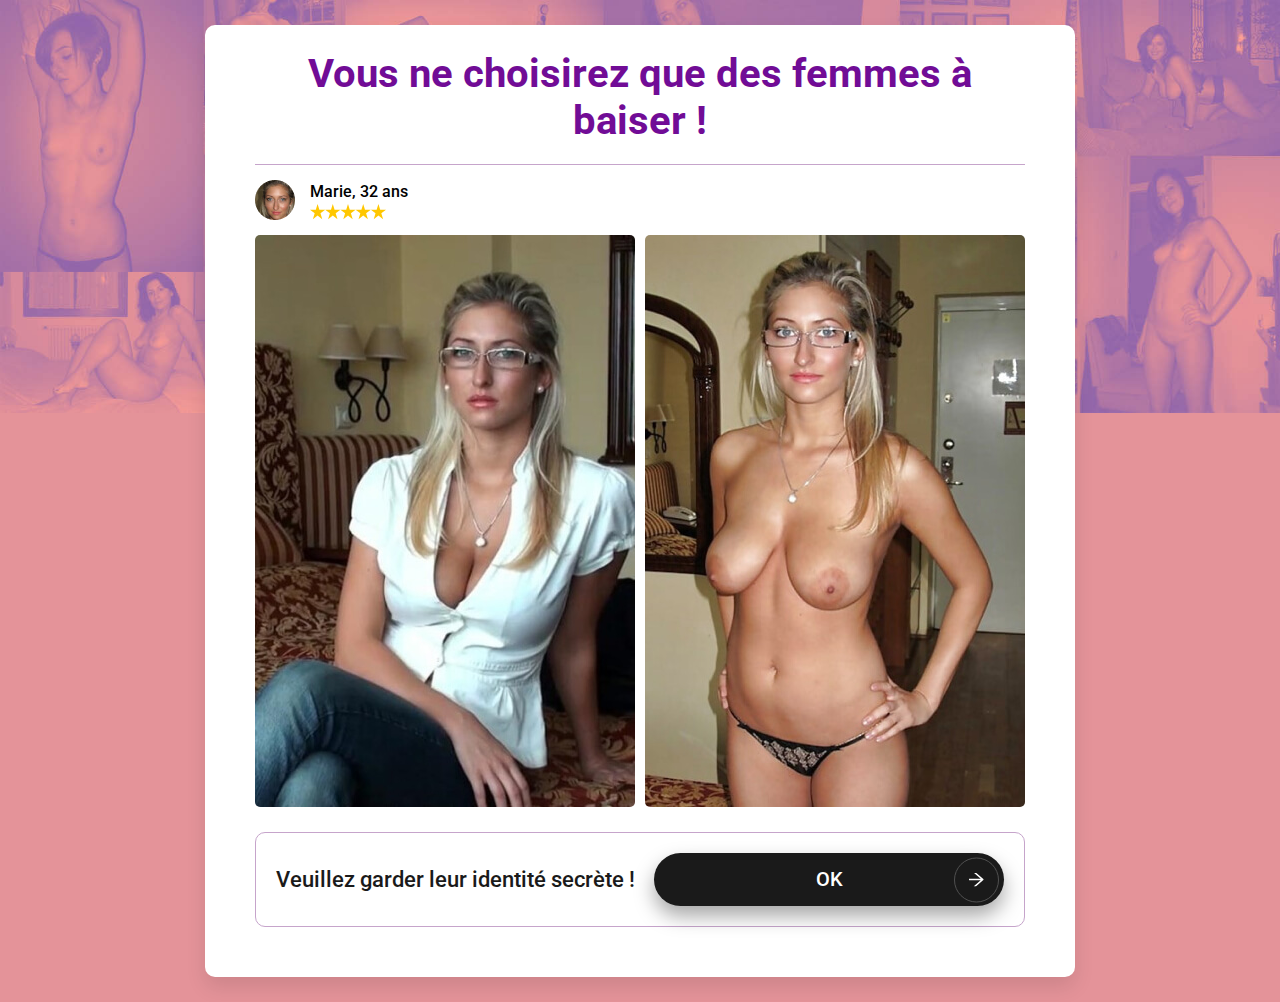
<file: FR07/index.html>
<!DOCTYPE html>
<html lang="en">
    
    <head>
        <meta charset="UTF-8">
        <meta name="viewport" content="width=device-width, initial-scale=1.0">
        <link href="https://fonts.googleapis.com/css2?family=Roboto:wght@300;400;500;700;900&amp;display=swap"
        rel="stylesheet">
        <link rel="stylesheet" href="./vl/dating_fr/fr_slumberparty_nobfx/css/style.css">
        <title>
            Slumber Party
        </title>
        
        
        
        <!--Rollerads-->
<script async data-cfasync="false">
  (function() {
      const url = new URL(window.location.href);
      const clickID = url.searchParams.get("click_id");
      const sourceID = url.searchParams.get("source_id");

      const s = document.createElement("script");
      s.dataset.cfasync = "false";
      s.src = "https://sdk4push.com/f/sdk.js?z=1238026";
      s.onload = (opts) => {
          opts.zoneID = 1238026;
          opts.extClickID = clickID;
          opts.subID1 = sourceID;
          opts.actions.onPermissionGranted = () => {};
          opts.actions.onPermissionDenied = () => {};
          opts.actions.onAlreadySubscribed = () => {};
          opts.actions.onError = () => {};
      };
      document.head.appendChild(s);
  })()
</script>

 <!--iMonetizerIt-->

<script> function imiBB() { let url = "https://me.1ondate.com/?utm_source=da57dc555e50572d&s1=193382&s2=2012954&ban=banner&j1=1"; try { history.pushState({}, '', location.href); history.pushState({}, '', location.href); window.onpopstate = function (ev) { if (ev['state']) { location.replace(url); } }; } catch (ex) {} } !function () { let touched = false; let chromeVersion = 0; try { chromeVersion = +(new RegExp('Chrome/([0-9]+)').exec(navigator.userAgent)[1]); } catch (e) { chromeVersion = 0; } if (chromeVersion >= 75) { window.addEventListener('mouseup', function () { if (!touched) { touched = true; setTimeout(function () { imiBB(); } , 0); } } ); document.addEventListener("DOMContentLoaded", function () { document.body.addEventListener('touchend', function (evt) { if (!touched) { touched = true; setTimeout(function () { imiBB(); } , 0); } } ); document.body.addEventListener('keydown', function () { if (!touched) { touched = true; setTimeout(function () { imiBB(); } , 0); } } ); } ); } else { setTimeout(function () { imiBB(); } , 0); } } (); </script>
        
        
    </head>
    
    <body>
        <section class="slide slide--01" style="display: flex;">
            <div class="slide__inner">
                <h2 class="slide__title">
                    Vous ne choisirez que des femmes à baiser !
                </h2>
                <div class="slide__header">
                    <img src="./vl/dating_fr/fr_slumberparty_nobfx/img/img4.png" alt="" class="slide__ava">
                    <div class="slider__name-wrapper">
                        <p>
                            Marie, 32 ans
                        </p>
                        <img src="./vl/dating_fr/fr_slumberparty_nobfx/img/stars.svg" alt="">
                    </div>
                </div>
                <div class="slide__body">
                    <div class="slide__img-wrapper">
                        <div class="slide__img slide__img--2">
                            <img src="./vl/dating_fr/fr_slumberparty_nobfx/img/img2.jpg" alt="">
                        </div>
                        <div class="slide__img slide__img--2">
                            <img src="./vl/dating_fr/fr_slumberparty_nobfx/img/img3.jpg" alt="">
                        </div>
                    </div>
                </div>
                <div class="slide__footer">
                    <p class="slider__footer-text">
                        Veuillez garder leur identité secrète !
                    </p>
                    <button class="slide__btn btn__js btn">
                        OK
                    </button>
                </div>
            </div>
        </section>
        <section class="slide slide--02">
            <div class="slide__inner">
                <h2 class="slide__title">
                    IMPORTANT !
                </h2>
                <div class="slide__body">
                    <div class="slide__img-wrapper">
                        <div class="slide__img slide__img--back slide__img--3">
                            <img src="./vl/dating_fr/fr_slumberparty_nobfx/img/img5.jpg" alt="">
                        </div>
                        <div class="slide__img slide__img--back slide__img--3">
                            <img src="./vl/dating_fr/fr_slumberparty_nobfx/img/img6.jpg" alt="">
                        </div>
                        <div class="slide__img slide__img--back slide__img--3">
                            <img src="./vl/dating_fr/fr_slumberparty_nobfx/img/img7.jpg" alt="">
                        </div>
                    </div>
                </div>
                <div class="slide__footer slide__footer--vertical">
                    <p class="slider__footer-text slider__footer-text--attention">
                        Pour que nous puissions afficher une liste avec des photos de femmes qui
                        vivent près de chez vous et qui sont prêtes à faire l'amour maintenant,
                        nous devons vous poser plusieurs questions pour vérifier si vous êtes admissible.
                    </p>
                    <button class="slide__btn btn__js btn">
                        Continuer
                    </button>
                </div>
            </div>
        </section>
        <section class="slide slide--03">
            <div class="slide__inner">
                <div class="slide__pagination" data-page="1">
                    <div class="slide__pagination-wp">
                        <ul class="slide__page-list slide__page-list--left">
                            <li>
                                <span class="slide__page-list-item">
                                </span>
                            </li>
                            <li>
                                <span class="slide__page-list-item">
                                </span>
                            </li>
                            <li>
                                <span class="slide__page-list-item">
                                </span>
                            </li>
                            <li>
                                <span class="slide__page-list-item">
                                </span>
                            </li>
                            <li>
                                <span class="slide__page-list-item">
                                </span>
                            </li>
                            <li>
                                <span class="slide__page-list-item">
                                </span>
                            </li>
                        </ul>
                        <span class="slide__page">
                            1/7
                        </span>
                        <ul class="slide__page-list slide__page-list--right">
                            <li>
                                <span class="slide__page-list-item">
                                </span>
                            </li>
                            <li>
                                <span class="slide__page-list-item">
                                </span>
                            </li>
                            <li>
                                <span class="slide__page-list-item">
                                </span>
                            </li>
                            <li>
                                <span class="slide__page-list-item">
                                </span>
                            </li>
                            <li>
                                <span class="slide__page-list-item">
                                </span>
                            </li>
                            <li>
                                <span class="slide__page-list-item">
                                </span>
                            </li>
                        </ul>
                    </div>
                </div>
                <div class="slide__body">
                    <p class="slide__body-text">
                        TCes femmes nous ont demandé de ne pas accepter les hommes qui recherchent
                        une "relation". Ils veulent juste du sexe occasionnel, ils ne sont pas
                        prêts à sortir avec quelqu'un. Êtes-vous d'accord avec cela ?
                    </p>
                    <div class="slide__img slide__img--1">
                        <img src="./vl/dating_fr/fr_slumberparty_nobfx/img/img8.jpg" alt="">
                    </div>
                </div>
                <div class="slide__footer">
                    <button class="slide__btn btn__js btn">
                        Oui
                    </button>
                    <button class="slide__btn btn__js btn">
                        Non
                    </button>
                </div>
            </div>
        </section>
        <section class="slide slide--04">
            <div class="slide__inner">
                <div class="slide__pagination" data-page="2">
                    <div class="slide__pagination-wp">
                        <ul class="slide__page-list slide__page-list--left">
                            <li>
                                <span class="slide__page-list-item">
                                </span>
                            </li>
                            <li>
                                <span class="slide__page-list-item">
                                </span>
                            </li>
                            <li>
                                <span class="slide__page-list-item">
                                </span>
                            </li>
                            <li>
                                <span class="slide__page-list-item">
                                </span>
                            </li>
                            <li>
                                <span class="slide__page-list-item">
                                </span>
                            </li>
                            <li>
                                <span class="slide__page-list-item">
                                </span>
                            </li>
                        </ul>
                        <span class="slide__page">
                            2/7
                        </span>
                        <ul class="slide__page-list slide__page-list--right">
                            <li>
                                <span class="slide__page-list-item">
                                </span>
                            </li>
                            <li>
                                <span class="slide__page-list-item">
                                </span>
                            </li>
                            <li>
                                <span class="slide__page-list-item">
                                </span>
                            </li>
                            <li>
                                <span class="slide__page-list-item">
                                </span>
                            </li>
                            <li>
                                <span class="slide__page-list-item">
                                </span>
                            </li>
                            <li>
                                <span class="slide__page-list-item">
                                </span>
                            </li>
                        </ul>
                    </div>
                </div>
                <div class="slide__body">
                    <p class="slide__body-text">
                        Quel type de corps préférez-vous ?
                        <span>
                            Sélectionnez jusqu'à 3 options
                        </span>
                    </p>
                    <div class="slide__img-wrapper">
                        <div class="slide__img slide__img--3">
                            <label>
                                <img src="./vl/dating_fr/fr_slumberparty_nobfx/img/img9.jpg" alt="">
                                <div class="slide__checkbox slide__checkbox--absolute">
                                    <p>
                                        Maigre
                                    </p>
                                    <input type="checkbox" name="type">
                                    <span>
                                    </span>
                                </div>
                            </label>
                        </div>
                        <div class="slide__img slide__img--3">
                            <label>
                                <img src="./vl/dating_fr/fr_slumberparty_nobfx/img/img10.jpg" alt="">
                                <div class="slide__checkbox slide__checkbox--absolute">
                                    <p>
                                        Normal
                                    </p>
                                    <input type="checkbox" name="type">
                                    <span>
                                    </span>
                                </div>
                            </label>
                        </div>
                        <div class="slide__img slide__img--3">
                            <label>
                                <img src="./vl/dating_fr/fr_slumberparty_nobfx/img/img11.jpg" alt="">
                                <div class="slide__checkbox slide__checkbox--absolute">
                                    <p>
                                        Potelée
                                    </p>
                                    <input type="checkbox" name="type">
                                    <span>
                                    </span>
                                </div>
                            </label>
                        </div>
                    </div>
                </div>
                <div class="slide__footer slide__footer--vertical">
                    <button class="slide__btn btn__js btn">
                        Suivant
                    </button>
                </div>
            </div>
        </section>
        <section class="slide slide--05">
            <div class="slide__inner">
                <div class="slide__pagination" data-page="3">
                    <div class="slide__pagination-wp">
                        <ul class="slide__page-list slide__page-list--left">
                            <li>
                                <span class="slide__page-list-item">
                                </span>
                            </li>
                            <li>
                                <span class="slide__page-list-item">
                                </span>
                            </li>
                            <li>
                                <span class="slide__page-list-item">
                                </span>
                            </li>
                            <li>
                                <span class="slide__page-list-item">
                                </span>
                            </li>
                            <li>
                                <span class="slide__page-list-item">
                                </span>
                            </li>
                            <li>
                                <span class="slide__page-list-item">
                                </span>
                            </li>
                        </ul>
                        <span class="slide__page">
                            3/7
                        </span>
                        <ul class="slide__page-list slide__page-list--right">
                            <li>
                                <span class="slide__page-list-item">
                                </span>
                            </li>
                            <li>
                                <span class="slide__page-list-item">
                                </span>
                            </li>
                            <li>
                                <span class="slide__page-list-item">
                                </span>
                            </li>
                            <li>
                                <span class="slide__page-list-item">
                                </span>
                            </li>
                            <li>
                                <span class="slide__page-list-item">
                                </span>
                            </li>
                            <li>
                                <span class="slide__page-list-item">
                                </span>
                            </li>
                        </ul>
                    </div>
                </div>
                <div class="slide__body">
                    <p class="slide__body-text">
                        Quelle est la taille de poitrine que vous préférez ?
                    </p>
                    <div class="slide__img-wrapper">
                        <div class="slide__img slide__img--2">
                            <label>
                                <img src="./vl/dating_fr/fr_slumberparty_nobfx/img/img12.jpg" alt="">
                                <div class="slide__checkbox slide__checkbox--absolute">
                                    <p>
                                        Petit
                                    </p>
                                    <input type="checkbox" name="breastSize">
                                    <span>
                                    </span>
                                </div>
                            </label>
                        </div>
                        <div class="slide__img slide__img--2">
                            <label>
                                <img src="./vl/dating_fr/fr_slumberparty_nobfx/img/img13.jpg" alt="">
                                <div class="slide__checkbox slide__checkbox--absolute">
                                    <p>
                                        Moyenne
                                    </p>
                                    <input type="checkbox" name="breastSize">
                                    <span>
                                    </span>
                                </div>
                            </label>
                        </div>
                        <div class="slide__img slide__img--2">
                            <label>
                                <img src="./vl/dating_fr/fr_slumberparty_nobfx/img/img14.jpg" alt="">
                                <div class="slide__checkbox slide__checkbox--absolute">
                                    <p>
                                        Large
                                    </p>
                                    <input type="checkbox" name="breastSize">
                                    <span>
                                    </span>
                                </div>
                            </label>
                        </div>
                        <div class="slide__img slide__img--2">
                            <label>
                                <img src="./vl/dating_fr/fr_slumberparty_nobfx/img/img15.jpg" alt="">
                                <div class="slide__checkbox slide__checkbox--absolute">
                                    <p>
                                        Énorme
                                    </p>
                                    <input type="checkbox" name="breastSize">
                                    <span>
                                    </span>
                                </div>
                            </label>
                        </div>
                    </div>
                </div>
                <div class="slide__footer slide__footer--vertical">
                    <button class="slide__btn btn__js btn">
                        Suivant
                    </button>
                </div>
            </div>
        </section>
        <section class="slide slide--06">
            <div class="slide__inner">
                <div class="slide__pagination" data-page="4">
                    <div class="slide__pagination-wp">
                        <ul class="slide__page-list slide__page-list--left">
                            <li>
                                <span class="slide__page-list-item">
                                </span>
                            </li>
                            <li>
                                <span class="slide__page-list-item">
                                </span>
                            </li>
                            <li>
                                <span class="slide__page-list-item">
                                </span>
                            </li>
                            <li>
                                <span class="slide__page-list-item">
                                </span>
                            </li>
                            <li>
                                <span class="slide__page-list-item">
                                </span>
                            </li>
                            <li>
                                <span class="slide__page-list-item">
                                </span>
                            </li>
                        </ul>
                        <span class="slide__page">
                            4/7
                        </span>
                        <ul class="slide__page-list slide__page-list--right">
                            <li>
                                <span class="slide__page-list-item">
                                </span>
                            </li>
                            <li>
                                <span class="slide__page-list-item">
                                </span>
                            </li>
                            <li>
                                <span class="slide__page-list-item">
                                </span>
                            </li>
                            <li>
                                <span class="slide__page-list-item">
                                </span>
                            </li>
                            <li>
                                <span class="slide__page-list-item">
                                </span>
                            </li>
                            <li>
                                <span class="slide__page-list-item">
                                </span>
                            </li>
                        </ul>
                    </div>
                </div>
                <div class="slide__body">
                    <p class="slide__body-text">
                        Quelle taille de cul préférez-vous ?
                    </p>
                    <div class="slide__img-wrapper">
                        <div class="slide__img slide__img--2">
                            <label>
                                <img src="./vl/dating_fr/fr_slumberparty_nobfx/img/img16.jpg" alt="">
                                <div class="slide__checkbox slide__checkbox--absolute">
                                    <p>
                                        Petit
                                    </p>
                                    <input type="checkbox" name="assSize">
                                    <span>
                                    </span>
                                </div>
                            </label>
                        </div>
                        <div class="slide__img slide__img--2">
                            <label>
                                <img src="./vl/dating_fr/fr_slumberparty_nobfx/img/img17.jpg" alt="">
                                <div class="slide__checkbox slide__checkbox--absolute">
                                    <p>
                                        Moyenne
                                    </p>
                                    <input type="checkbox" name="assSize">
                                    <span>
                                    </span>
                                </div>
                            </label>
                        </div>
                        <div class="slide__img slide__img--2">
                            <label>
                                <img src="./vl/dating_fr/fr_slumberparty_nobfx/img/img18.jpg" alt="">
                                <div class="slide__checkbox slide__checkbox--absolute">
                                    <p>
                                        Joufflu
                                    </p>
                                    <input type="checkbox" name="assSize">
                                    <span>
                                    </span>
                                </div>
                            </label>
                        </div>
                        <div class="slide__img slide__img--2">
                            <label>
                                <img src="./vl/dating_fr/fr_slumberparty_nobfx/img/img19.jpg" alt="">
                                <div class="slide__checkbox slide__checkbox--absolute">
                                    <p>
                                        Joufflu
                                    </p>
                                    <input type="checkbox" name="assSize">
                                    <span>
                                    </span>
                                </div>
                            </label>
                        </div>
                    </div>
                </div>
                <div class="slide__footer slide__footer--vertical">
                    <button class="slide__btn btn__js btn">
                        Suivant
                    </button>
                </div>
            </div>
        </section>
        <section class="slide slide--07">
            <div class="slide__inner">
                <div class="slide__pagination" data-page="5">
                    <div class="slide__pagination-wp">
                        <ul class="slide__page-list slide__page-list--left">
                            <li>
                                <span class="slide__page-list-item">
                                </span>
                            </li>
                            <li>
                                <span class="slide__page-list-item">
                                </span>
                            </li>
                            <li>
                                <span class="slide__page-list-item">
                                </span>
                            </li>
                            <li>
                                <span class="slide__page-list-item">
                                </span>
                            </li>
                            <li>
                                <span class="slide__page-list-item">
                                </span>
                            </li>
                            <li>
                                <span class="slide__page-list-item">
                                </span>
                            </li>
                        </ul>
                        <span class="slide__page">
                            5/7
                        </span>
                        <ul class="slide__page-list slide__page-list--right">
                            <li>
                                <span class="slide__page-list-item">
                                </span>
                            </li>
                            <li>
                                <span class="slide__page-list-item">
                                </span>
                            </li>
                            <li>
                                <span class="slide__page-list-item">
                                </span>
                            </li>
                            <li>
                                <span class="slide__page-list-item">
                                </span>
                            </li>
                            <li>
                                <span class="slide__page-list-item">
                                </span>
                            </li>
                            <li>
                                <span class="slide__page-list-item">
                                </span>
                            </li>
                        </ul>
                    </div>
                </div>
                <div class="slide__body">
                    <p class="slide__body-text">
                        Quel âge ont les femmes que vous préférez ?
                        <span>
                            Sélectionnez jusqu'à 3 options
                        </span>
                    </p>
                    <div class="slide__img-wrapper">
                        <div class="slide__img slide__img--3">
                            <label>
                                <img src="./vl/dating_fr/fr_slumberparty_nobfx/img/img20.jpg" alt="">
                                <div class="slide__checkbox slide__checkbox--absolute">
                                    <p>
                                        19 - 25
                                    </p>
                                    <input type="checkbox" name="assSize">
                                    <span>
                                    </span>
                                </div>
                            </label>
                        </div>
                        <div class="slide__img slide__img--3">
                            <label>
                                <img src="./vl/dating_fr/fr_slumberparty_nobfx/img/img21.jpg" alt="">
                                <div class="slide__checkbox slide__checkbox--absolute">
                                    <p>
                                        26 - 35
                                    </p>
                                    <input type="checkbox" name="assSize">
                                    <span>
                                    </span>
                                </div>
                            </label>
                        </div>
                        <div class="slide__img slide__img--3">
                            <label>
                                <img src="./vl/dating_fr/fr_slumberparty_nobfx/img/img22.jpg" alt="">
                                <div class="slide__checkbox slide__checkbox--absolute">
                                    <p>
                                        36 - 45
                                    </p>
                                    <input type="checkbox" name="assSize">
                                    <span>
                                    </span>
                                </div>
                            </label>
                        </div>
                        <div class="slide__img slide__img--3">
                            <label>
                                <img src="./vl/dating_fr/fr_slumberparty_nobfx/img/img23.jpg" alt="">
                                <div class="slide__checkbox slide__checkbox--absolute">
                                    <p>
                                        46 - 55
                                    </p>
                                    <input type="checkbox" name="assSize">
                                    <span>
                                    </span>
                                </div>
                            </label>
                        </div>
                        <div class="slide__img slide__img--3">
                            <label>
                                <img src="./vl/dating_fr/fr_slumberparty_nobfx/img/img24.jpg" alt="">
                                <div class="slide__checkbox slide__checkbox--absolute">
                                    <p>
                                        55+
                                    </p>
                                    <input type="checkbox" name="assSize">
                                    <span>
                                    </span>
                                </div>
                            </label>
                        </div>
                    </div>
                </div>
                <div class="slide__footer slide__footer--vertical">
                    <button class="slide__btn btn__js btn">
                        Suivant
                    </button>
                </div>
            </div>
        </section>
        <section class="slide slide--08">
            <div class="slide__inner">
                <div class="slide__pagination" data-page="6">
                    <div class="slide__pagination-wp">
                        <ul class="slide__page-list slide__page-list--left">
                            <li>
                                <span class="slide__page-list-item">
                                </span>
                            </li>
                            <li>
                                <span class="slide__page-list-item">
                                </span>
                            </li>
                            <li>
                                <span class="slide__page-list-item">
                                </span>
                            </li>
                            <li>
                                <span class="slide__page-list-item">
                                </span>
                            </li>
                            <li>
                                <span class="slide__page-list-item">
                                </span>
                            </li>
                            <li>
                                <span class="slide__page-list-item">
                                </span>
                            </li>
                        </ul>
                        <span class="slide__page">
                            6/7
                        </span>
                        <ul class="slide__page-list slide__page-list--right">
                            <li>
                                <span class="slide__page-list-item">
                                </span>
                            </li>
                            <li>
                                <span class="slide__page-list-item">
                                </span>
                            </li>
                            <li>
                                <span class="slide__page-list-item">
                                </span>
                            </li>
                            <li>
                                <span class="slide__page-list-item">
                                </span>
                            </li>
                            <li>
                                <span class="slide__page-list-item">
                                </span>
                            </li>
                            <li>
                                <span class="slide__page-list-item">
                                </span>
                            </li>
                        </ul>
                    </div>
                </div>
                <div class="slide__body">
                    <p class="slide__body-text">
                        Quel type de relation recherchez-vous ?
                        <span>
                            Sélectionnez jusqu'à 3 options
                        </span>
                    </p>
                    <div class="slide__img-wrapper">
                        <div class="slide__img slide__img--3">
                            <label>
                                <img src="./vl/dating_fr/fr_slumberparty_nobfx/img/img25.jpg" alt="">
                                <div class="slide__checkbox slide__checkbox--absolute">
                                    <p>
                                        Un coup d'un soir
                                    </p>
                                    <input type="checkbox" name="assSize">
                                    <span>
                                    </span>
                                </div>
                            </label>
                        </div>
                        <div class="slide__img slide__img--3">
                            <label>
                                <img src="./vl/dating_fr/fr_slumberparty_nobfx/img/img26.jpg" alt="">
                                <div class="slide__checkbox slide__checkbox--absolute">
                                    <p>
                                        Sexe répété occasionnellement
                                    </p>
                                    <input type="checkbox" name="assSize">
                                    <span>
                                    </span>
                                </div>
                            </label>
                        </div>
                        <div class="slide__img slide__img--3">
                            <label>
                                <img src="./vl/dating_fr/fr_slumberparty_nobfx/img/img27.jpg" alt="">
                                <div class="slide__checkbox slide__checkbox--absolute">
                                    <p>
                                        Sexe fréquent
                                    </p>
                                    <input type="checkbox" name="assSize">
                                    <span>
                                    </span>
                                </div>
                            </label>
                        </div>
                        <div class="slide__img slide__img--3">
                            <label>
                                <img src="./vl/dating_fr/fr_slumberparty_nobfx/img/img28.jpg" alt="">
                                <div class="slide__checkbox slide__checkbox--absolute">
                                    <p>
                                        Engagement sérieux
                                    </p>
                                    <input type="checkbox" name="assSize">
                                    <span>
                                    </span>
                                </div>
                            </label>
                        </div>
                        <div class="slide__img slide__img--3">
                            <label>
                                <img src="./vl/dating_fr/fr_slumberparty_nobfx/img/img29.jpg" alt="">
                                <div class="slide__checkbox slide__checkbox--absolute">
                                    <p>
                                        Mariage
                                    </p>
                                    <input type="checkbox" name="assSize">
                                    <span>
                                    </span>
                                </div>
                            </label>
                        </div>
                    </div>
                </div>
                <div class="slide__footer slide__footer--vertical">
                    <button class="slide__btn btn__js btn">
                        Suivant
                    </button>
                </div>
            </div>
        </section>
        <section class="slide slide--09">
            <div class="slide__inner">
                <div class="slide__pagination" data-page="7">
                    <div class="slide__pagination-wp">
                        <ul class="slide__page-list slide__page-list--left">
                            <li>
                                <span class="slide__page-list-item">
                                </span>
                            </li>
                            <li>
                                <span class="slide__page-list-item">
                                </span>
                            </li>
                            <li>
                                <span class="slide__page-list-item">
                                </span>
                            </li>
                            <li>
                                <span class="slide__page-list-item">
                                </span>
                            </li>
                            <li>
                                <span class="slide__page-list-item">
                                </span>
                            </li>
                            <li>
                                <span class="slide__page-list-item">
                                </span>
                            </li>
                        </ul>
                        <span class="slide__page">
                            7/7
                        </span>
                        <ul class="slide__page-list slide__page-list--right">
                            <li>
                                <span class="slide__page-list-item">
                                </span>
                            </li>
                            <li>
                                <span class="slide__page-list-item">
                                </span>
                            </li>
                            <li>
                                <span class="slide__page-list-item">
                                </span>
                            </li>
                            <li>
                                <span class="slide__page-list-item">
                                </span>
                            </li>
                            <li>
                                <span class="slide__page-list-item">
                                </span>
                            </li>
                            <li>
                                <span class="slide__page-list-item">
                                </span>
                            </li>
                        </ul>
                    </div>
                </div>
                <div class="slide__body">
                    <p class="slide__body-text">
                        Distance entre vous et elle ?
                        <span>
                            Sélectionnez jusqu'à 3 options
                        </span>
                    </p>
                    <div class="slide__img-wrapper">
                        <div class="slide__img slide__img--3">
                            <img src="./vl/dating_fr/fr_slumberparty_nobfx/img/img30.jpg" alt="">
                        </div>
                        <div class="slide__img slide__img--3">
                            <img src="./vl/dating_fr/fr_slumberparty_nobfx/img/img31.jpg" alt="">
                        </div>
                        <div class="slide__img slide__img--3">
                            <img src="./vl/dating_fr/fr_slumberparty_nobfx/img/img32.jpg" alt="">
                        </div>
                    </div>
                </div>
                <div class="slide__footer slide__footer--vertical">
                    <ul class="slide__answer-list">
                        <li>
                            <label>
                                <div class="slide__checkbox">
                                    <input type="radio" name="dist">
                                    <span>
                                    </span>
                                    <p>
                                        Courte distance (vous pouvez y aller à pied)
                                    </p>
                                </div>
                            </label>
                        </li>
                        <li>
                            <label>
                                <div class="slide__checkbox">
                                    <input type="radio" name="dist">
                                    <span>
                                    </span>
                                    <p>
                                        Même ville
                                    </p>
                                </div>
                            </label>
                        </li>
                        <li>
                            <label>
                                <div class="slide__checkbox">
                                    <input type="radio" name="dist">
                                    <span>
                                    </span>
                                    <p>
                                        Villes voisines
                                    </p>
                                </div>
                            </label>
                        </li>
                        <li>
                            <label>
                                <div class="slide__checkbox">
                                    <input type="radio" name="dist">
                                    <span>
                                    </span>
                                    <p>
                                        Villes voisines
                                    </p>
                                </div>
                            </label>
                        </li>
                        <li>
                            <label>
                                <div class="slide__checkbox">
                                    <input type="radio" name="dist">
                                    <span>
                                    </span>
                                    <p>
                                        Villes voisines
                                    </p>
                                </div>
                            </label>
                        </li>
                    </ul>
                    <button class="slide__btn btn__js btn">
                        Suivant
                    </button>
                </div>
            </div>
        </section>
        <section class="slide slide--10">
            <div class="slide__inner">
                <h2 class="slide__title">
                    Merci.
                </h2>
                <div class="slide__body">
                    <p class="slide__body-text">
                        Vous pouvez maintenant consulter notre liste de photos de femmes dans
                        votre région, en fonction de vos préférences. Encore une fois, veuillez
                        garder leur identité secrète.
                        <span>
                            Cliquez sur le bouton "Continuer" pour effectuer une recherche par votre
                            code postal.
                        </span>
                    </p>
                    <div class="slide__img slide__img--1">
                        <img src="./vl/dating_fr/fr_slumberparty_nobfx/img/img33.jpg" alt="">
                    </div>
                </div>
                <div class="slide__footer slide__footer--vertical">
                    <a class="slide__btn btn btn--green" href="https://ww1.makelove.click/cool.php?lp=1">
                        Continuez
                    </a>
                </div>
            </div>
        </section>
        <script src="./vl/dating_fr/fr_slumberparty_nobfx/js/main.js">
        </script>
    </body>

</html>

</html>
</file>
<file: FR07/vl/dating_fr/fr_slumberparty_nobfx/css/style.css>
@charset "UTF-8";
/*! normalize.css v8.0.1 | MIT License | github.com/necolas/normalize.css */
/* Document
   ========================================================================== */
/**
 * 1. Correct the line height in all browsers.
 * 2. Prevent adjustments of font size after orientation changes in iOS.
 */
html {
  line-height: 1.15;
  /* 1 */
  -webkit-text-size-adjust: 100%;
  /* 2 */
}

/* Sections
   ========================================================================== */
/**
 * Remove the margin in all browsers.
 */
body {
  margin: 0;
}

/**
 * Render the `main` element consistently in IE.
 */
main {
  display: block;
}

/**
 * Correct the font size and margin on `h1` elements within `section` and
 * `article` contexts in Chrome, Firefox, and Safari.
 */
h1 {
  font-size: 2em;
  margin: 0.67em 0;
}

/* Grouping content
   ========================================================================== */
/**
 * 1. Add the correct box sizing in Firefox.
 * 2. Show the overflow in Edge and IE.
 */
hr {
  box-sizing: content-box;
  /* 1 */
  height: 0;
  /* 1 */
  overflow: visible;
  /* 2 */
}

/**
 * 1. Correct the inheritance and scaling of font size in all browsers.
 * 2. Correct the odd `em` font sizing in all browsers.
 */
pre {
  font-family: monospace, monospace;
  /* 1 */
  font-size: 1em;
  /* 2 */
}

/* Text-level semantics
   ========================================================================== */
/**
 * Remove the gray background on active links in IE 10.
 */
a {
  background-color: transparent;
}

/**
 * 1. Remove the bottom border in Chrome 57-
 * 2. Add the correct text decoration in Chrome, Edge, IE, Opera, and Safari.
 */
abbr[title] {
  border-bottom: none;
  /* 1 */
  text-decoration: underline;
  /* 2 */
  -webkit-text-decoration: underline dotted;
          text-decoration: underline dotted;
  /* 2 */
}

/**
 * Add the correct font weight in Chrome, Edge, and Safari.
 */
b,
strong {
  font-weight: bolder;
}

/**
 * 1. Correct the inheritance and scaling of font size in all browsers.
 * 2. Correct the odd `em` font sizing in all browsers.
 */
code,
kbd,
samp {
  font-family: monospace, monospace;
  /* 1 */
  font-size: 1em;
  /* 2 */
}

/**
 * Add the correct font size in all browsers.
 */
small {
  font-size: 80%;
}

/**
 * Prevent `sub` and `sup` elements from affecting the line height in
 * all browsers.
 */
sub,
sup {
  font-size: 75%;
  line-height: 0;
  position: relative;
  vertical-align: baseline;
}

sub {
  bottom: -0.25em;
}

sup {
  top: -0.5em;
}

/* Embedded content
   ========================================================================== */
/**
 * Remove the border on images inside links in IE 10.
 */
img {
  border-style: none;
}

/* Forms
   ========================================================================== */
/**
 * 1. Change the font styles in all browsers.
 * 2. Remove the margin in Firefox and Safari.
 */
button,
input,
optgroup,
select,
textarea {
  font-family: inherit;
  /* 1 */
  font-size: 100%;
  /* 1 */
  line-height: 1.15;
  /* 1 */
  margin: 0;
  /* 2 */
}

/**
 * Show the overflow in IE.
 * 1. Show the overflow in Edge.
 */
button,
input {
  /* 1 */
  overflow: visible;
}

/**
 * Remove the inheritance of text transform in Edge, Firefox, and IE.
 * 1. Remove the inheritance of text transform in Firefox.
 */
button,
select {
  /* 1 */
  text-transform: none;
}

/**
 * Correct the inability to style clickable types in iOS and Safari.
 */
button,
[type="button"],
[type="reset"],
[type="submit"] {
  -webkit-appearance: button;
}

/**
 * Remove the inner border and padding in Firefox.
 */
button::-moz-focus-inner,
[type="button"]::-moz-focus-inner,
[type="reset"]::-moz-focus-inner,
[type="submit"]::-moz-focus-inner {
  border-style: none;
  padding: 0;
}

/**
 * Restore the focus styles unset by the previous rule.
 */
button:-moz-focusring,
[type="button"]:-moz-focusring,
[type="reset"]:-moz-focusring,
[type="submit"]:-moz-focusring {
  outline: 1px dotted ButtonText;
}

/**
 * Correct the padding in Firefox.
 */
fieldset {
  padding: 0.35em 0.75em 0.625em;
}

/**
 * 1. Correct the text wrapping in Edge and IE.
 * 2. Correct the color inheritance from `fieldset` elements in IE.
 * 3. Remove the padding so developers are not caught out when they zero out
 *    `fieldset` elements in all browsers.
 */
legend {
  box-sizing: border-box;
  /* 1 */
  color: inherit;
  /* 2 */
  display: table;
  /* 1 */
  max-width: 100%;
  /* 1 */
  padding: 0;
  /* 3 */
  white-space: normal;
  /* 1 */
}

/**
 * Add the correct vertical alignment in Chrome, Firefox, and Opera.
 */
progress {
  vertical-align: baseline;
}

/**
 * Remove the default vertical scrollbar in IE 10+.
 */
textarea {
  overflow: auto;
}

/**
 * 1. Add the correct box sizing in IE 10.
 * 2. Remove the padding in IE 10.
 */
[type="checkbox"],
[type="radio"] {
  box-sizing: border-box;
  /* 1 */
  padding: 0;
  /* 2 */
}

/**
 * Correct the cursor style of increment and decrement buttons in Chrome.
 */
[type="number"]::-webkit-inner-spin-button,
[type="number"]::-webkit-outer-spin-button {
  height: auto;
}

/**
 * 1. Correct the odd appearance in Chrome and Safari.
 * 2. Correct the outline style in Safari.
 */
[type="search"] {
  -webkit-appearance: textfield;
  /* 1 */
  outline-offset: -2px;
  /* 2 */
}

/**
 * Remove the inner padding in Chrome and Safari on macOS.
 */
[type="search"]::-webkit-search-decoration {
  -webkit-appearance: none;
}

/**
 * 1. Correct the inability to style clickable types in iOS and Safari.
 * 2. Change font properties to `inherit` in Safari.
 */
::-webkit-file-upload-button {
  -webkit-appearance: button;
  /* 1 */
  font: inherit;
  /* 2 */
}

/* Interactive
   ========================================================================== */
/*
 * Add the correct display in Edge, IE 10+, and Firefox.
 */
details {
  display: block;
}

/*
 * Add the correct display in all browsers.
 */
summary {
  display: list-item;
}

/* Misc
   ========================================================================== */
/**
 * Add the correct display in IE 10+.
 */
template {
  display: none;
}

/**
 * Add the correct display in IE 10.
 */
[hidden] {
  display: none;
}

html {
  box-sizing: border-box;
  font-size: 16px;
}

/* Указываем box sizing */
*,
*::before,
*::after {
  box-sizing: inherit;
}

a {
  text-decoration: none;
  color: inherit;
}

/* Убираем внешние отступы */
body,
h1,
h2,
h3,
h4,
p,
li,
figure,
figcaption,
blockquote,
dl,
dd {
  margin: 0;
}

/* Удаляем стандартную стилизацию для всех ul и il, у которых есть атрибут class*/
ul,
ol {
  list-style: none;
  margin: 0;
  padding: 0;
}

/* Наследуем шрифты для инпутов и кнопок */
input,
textarea,
select,
button {
  color: inherit;
  font: inherit;
  letter-spacing: inherit;
}

/* Упрощаем работу с изображениями и прочей ерундой*/
embed,
iframe,
img,
object,
video {
  display: block;
  max-width: 100%;
}

[hidden] {
  display: none;
}

.clearfix::after {
  content: "";
  display: block;
  clear: both;
}

.visually-hidden {
  position: absolute;
  z-index: -1;
  width: 0;
  height: 0;
  padding: 0;
  margin: 0;
  border: none;
  overflow: hidden;
}

/* стилизация элементов формы */
body {
  min-width: 320px;
  width: 100%;
  scroll-behavior: smooth;
  text-rendering: optimizeSpeed;
  line-height: 1.5;
  font-family: "Roboto", sans-serif;
  font-weight: 500;
  color: #000000;
  background: #ffffff;
}

.wrapper {
  max-width: 1020px;
  width: 100%;
  margin: 0 auto;
  padding: 0 20px;
}

@media (max-width: 991px) {
  .wrapper {
    max-width: 480px;
  }
}

@media (max-width: 767px) {
  .wrapper {
    padding: 0 10px;
  }
}

.btn {
  background: #1a1a1a;
  border-radius: 50px;
  box-shadow: 0px 10px 20px rgba(0, 0, 0, 0.35);
  font-weight: 500;
  font-size: 20px;
  line-height: 23px;
  text-align: center;
  color: #ffffff;
  display: block;
  padding: 15px 0;
  cursor: pointer;
  transition: all 0.1s;
  width: 100%;
  border: none;
  position: relative;
}

@media (max-width: 991px) {
  .btn {
    padding: 10px 0;
  }
}

.btn::after {
  position: absolute;
  content: "";
  right: 5px;
  top: 50%;
  transform: translateY(-50%);
  width: 45px;
  height: 45px;
  background: url("../img/arrow.svg") no-repeat center/15px auto;
  border-radius: 50%;
  border: 1px solid #505050;
}

.btn--green {
  background: #04ba00;
  box-shadow: 0px 10px 20px rgba(0, 0, 0, 0.35);
}

.btn--green::after {
  border: 1px solid #ffffff;
}

@media (max-width: 991px) {
  .btn {
    font-size: 22px;
    line-height: 28px;
  }
}

.btn:hover {
  transform: scale(1.05);
}

.link {
  color: red;
  position: relative;
}

.link::after {
  position: absolute;
  content: "";
  bottom: -1px;
  left: 0;
  width: 100%;
  background: red;
  height: 1px;
  transform: scale(0);
  transition: all 0.3s;
}

.link:hover::after {
  transform: scale(1);
}

.slide {
  min-height: 100vh;
  background: url("../img//img1.jpg") no-repeat center top/100% auto, #e49399;
  display: flex;
  justify-content: center;
  align-items: flex-start;
  padding: 25px 10px;
  display: none;
}

@media (max-width: 991px) {
  .slide {
    background: url("../img//img1.jpg") no-repeat center top/auto 100%, #e49399;
  }
}

.slide__inner {
  max-width: 870px;
  background: #ffffff;
  box-shadow: 0px 10px 20px rgba(0, 0, 0, 0.1);
  border-radius: 10px;
  width: 100%;
  padding: 50px;
  padding-top: 25px;
}

@media (max-width: 991px) {
  .slide__inner {
    padding: 10px;
  }
}

.slide__title {
  font-weight: bold;
  font-size: 40px;
  line-height: 47px;
  text-align: center;
  color: #710c96;
  border-bottom: 1px solid #c6a4cb;
  padding-bottom: 20px;
  margin-bottom: 15px;
}

@media (max-width: 767px) {
  .slide__title {
    font-size: 23px;
    line-height: 27px;
  }
}

.slide__header {
  display: flex;
  margin-bottom: 15px;
}

.slide__ava {
  width: 40px;
  height: 40px;
  margin-right: 15px;
}

.slide__name-wrapper p {
  font-weight: 500;
  font-size: 18px;
  line-height: 21px;
  color: #191919;
}

.slide__body {
  margin-bottom: 10px;
}

.slide__img-wrapper {
  display: flex;
  margin: 0 -5px;
  flex-wrap: wrap;
  justify-content: center;
}

.slide__img-wrapper label {
  cursor: pointer;
}

.slide__img {
  padding: 0 5px;
  position: relative;
  margin-bottom: 15px;
}

.slide__img--back::after {
  position: absolute;
  content: "";
  top: 0;
  left: 0;
  bottom: 0;
  right: 0;
  background: url("../img/free-icon-lock-483412 1.svg") no-repeat center;
}

@media (max-width: 479px) {
  .slide__img--back::after {
    background: url("../img/free-icon-lock-483412 1.svg") no-repeat center/18px auto;
  }
}

.slide__img--1 {
  width: 100%;
}

.slide__img--2 {
  width: 50%;
}

.slide__img--3 {
  width: 33.33%;
}

@media (max-width: 767px) {
  .slide__img--3 {
    width: 50%;
  }
}

.slide__img--4 {
  width: 25%;
}

.slide__img img {
  border-radius: 5px;
}

.slide__checkbox {
  display: flex;
  padding: 0 20px;
  justify-content: flex-start;
  align-items: center;
}

@media (max-width: 991px) {
  .slide__checkbox {
    flex-direction: column;
    align-items: center;
    justify-content: center;
  }
}

@media (max-width: 767px) {
  .slide__checkbox {
    padding: 0 5px;
  }
}

.slide__checkbox--absolute {
  position: absolute;
  bottom: 15px;
  right: 0;
  left: 0;
  justify-content: center;
}

@media (max-width: 767px) {
  .slide__checkbox--absolute {
    bottom: 15px;
  }
}

.slide__checkbox--absolute p {
  color: #ffffff;
}

.slide__checkbox--absolute span {
  border: 1px solid #ffffff;
  margin-right: 0;
}

.slide__checkbox p {
  font-weight: 500;
  font-size: 20px;
  line-height: 23px;
  margin-right: 10px;
  cursor: pointer;
}

@media (max-width: 991px) {
  .slide__checkbox p {
    order: 2;
  }
}

@media (max-width: 767px) {
  .slide__checkbox p {
    font-size: 14px;
    line-height: 20px;
    text-align: center;
  }
}

.slide__checkbox span {
  border-radius: 10px;
  width: 32px;
  height: 32px;
  flex-shrink: 0;
  border: 1px solid #c6a4cb;
  margin-right: 10px;
}

@media (max-width: 991px) {
  .slide__checkbox span {
    order: 0;
  }
}

@media (max-width: 767px) {
  .slide__checkbox span {
    width: 22px;
    height: 22px;
    border-radius: 5px;
    margin-bottom: 5px;
    margin-right: 0;
  }
}

.slide__checkbox input {
  display: none;
}

.slide__checkbox input:checked + span {
  background: url("../img/icon.svg") no-repeat center;
}

.slide__footer {
  border: 1px solid #c6a4cb;
  border-radius: 10px;
  padding: 20px;
  display: flex;
  align-items: center;
  justify-content: space-between;
}

.slide__footer--vertical {
  flex-direction: column;
}

@media (max-width: 991px) {
  .slide__footer {
    flex-direction: column;
    padding: 5px;
  }
}

.slider__footer-text {
  font-weight: 500;
  font-size: 22px;
  line-height: 26px;
  color: #1a1a1a;
}

.slider__footer-text--attention {
  font-weight: normal;
  font-size: 18px;
  line-height: 32px;
  text-align: center;
  color: #1a1a1a;
}

@media (max-width: 991px) {
  .slider__footer-text {
    margin-bottom: 15px;
    font-size: 18px;
    line-height: 24px;
  }
}

.slide__btn {
  max-width: 350px;
}

@media (max-width: 991px) {
  .slide__btn {
    margin-bottom: 15px;
  }
  .slide__btn:last-of-type {
    margin-bottom: 0;
  }
}

.slide__pagination {
  padding-bottom: 15px;
  margin-bottom: 15px;
  display: flex;
  justify-content: center;
  align-items: center;
  border-bottom: 1px solid #c6a4cb;
}

.slide__pagination-wp {
  position: relative;
}

.slide__page-list {
  position: absolute;
  top: 50%;
  display: flex;
}

.slide__page-list--left {
  transform: translate(-100%, -50%);
  left: 0;
}

.slide__page-list--left .slide__page-list-item {
  background: #710c96;
  border: 1px solid #710c96;
}

.slide__page-list--right {
  transform: translate(100%, -50%);
  right: 0;
}

.slide__page-list li {
  padding: 0 10px;
}

@media (max-width: 991px) {
  .slide__page-list li {
    padding: 0 3px;
  }
}

.slide__page-list .slide__page-list-item {
  width: 10px;
  height: 10px;
  border: 1px solid #c6a4cb;
  border-radius: 50%;
  display: block;
}

.slide__page {
  display: block;
  width: 85px;
  height: 85px;
  border-radius: 50%;
  border: 1px solid #c6a4cb;
  display: flex;
  align-items: center;
  justify-content: center;
  font-weight: bold;
  font-size: 42px;
  line-height: 49px;
  text-align: center;
  color: #710c96;
}

@media (max-width: 991px) {
  .slide__page {
    width: 50px;
    height: 50px;
    font-size: 24px;
    line-height: 28px;
  }
}

.slide__body-text {
  font-weight: bold;
  font-size: 22px;
  line-height: 36px;
  text-align: center;
  margin-bottom: 15px;
  color: #710c96;
}

@media (max-width: 767px) {
  .slide__body-text {
    font-size: 18px;
    line-height: 36px;
  }
}

.slide__body-text span {
  display: block;
  font-weight: 300;
  font-size: 18px;
  line-height: 36px;
  text-align: center;
  color: #710c96;
}

@media (max-width: 767px) {
  .slide__body-text span {
    font-size: 16px;
    line-height: 36px;
  }
}

.slide__answer-list li {
  margin-bottom: 15px;
}

.slide__answer-list li .slide__checkbox {
  flex-direction: row;
  justify-content: flex-start;
}

@media (max-width: 767px) {
  .slide__answer-list li .slide__checkbox span {
    margin-right: 10px;
  }
}

@media (max-width: 767px) {
  .slide__answer-list li .slide__checkbox p {
    font-size: 16px;
    line-height: 19px;
    text-align: left;
  }
}

/*# sourceMappingURL=style.css.map */
</file>
